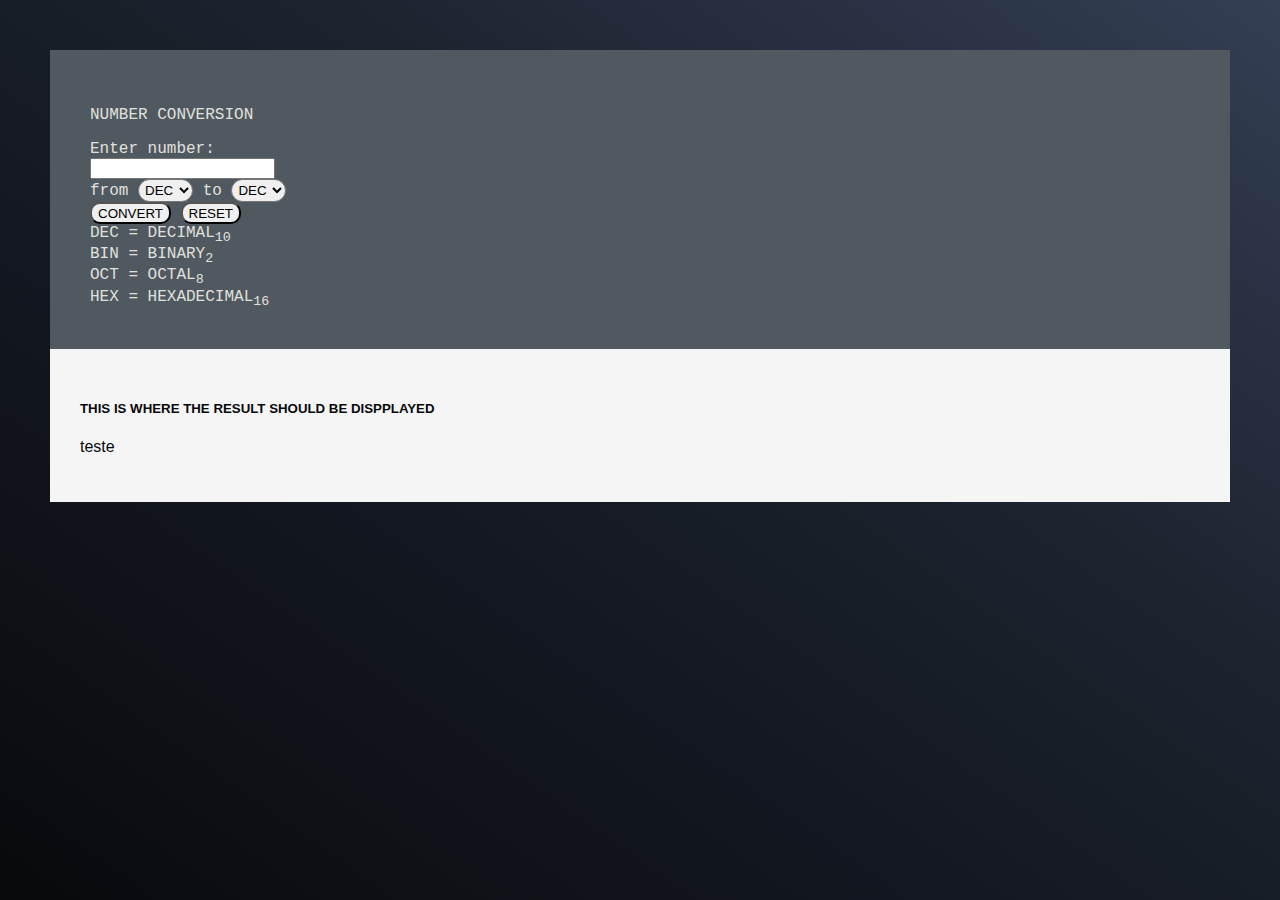
<file: index.html>
<!DOCTYPE html>
<html lang="en">

<head>
    <meta charset="UTF-8">
    <meta name="viewport" content="width=device-width, initial-scale=1.0">
    <link rel="stylesheet" href="ncCSS.css">
    <link href="https://cdn.jsdelivr.net/npm/bootstrap@5.3.2/dist/css/bootstrap.min.css" rel="stylesheet"
        integrity="sha384-T3c6CoIi6uLrA9TneNEoa7RxnatzjcDSCmG1MXxSR1GAsXEV/Dwwykc2MPK8M2HN" crossorigin="anonymous">
    <title>Number Conversion</title>
</head>

<body class="body">
    <div class="row">
        <div class="col-lg options fs-5">
            <div class="row">
                <p class="text-center fs-1 mb-4">NUMBER CONVERSION</p>
                <div class="col">
                    <label for="numberInput">Enter number:</label> <br>
                    <input class="mb-3" type="text" id="numberInput"> <br>
                    <label class="mb-2" for="select1">from</label>
                    <select name="select1" id="select1">
                        <option value="dec">DEC</option>
                        <option value="bin">BIN</option>
                        <option value="oct">OCT</option>
                        <option value="hex">HEX</option>
                    </select>
                    <label for="select2">to</label>
                    <select name="select2" id="select2">
                        <option value="dec">DEC</option>
                        <option value="bin">BIN</option>
                        <option value="oct">OCT</option>
                        <option value="hex">HEX</option>
                    </select> <br>
                    <button class="button mb-3" onclick="getOption()">CONVERT</button>
                    <button class="button" onclick="reset()">RESET</button>
                </div>
                <div class="col">
                    DEC = DECIMAL<SUB>10</SUB> <br>
                    BIN = BINARY<sub>2</sub> <br>
                    OCT = OCTAL<sub>8</sub><br>
                    HEX = HEXADECIMAL<sub>16</sub>
                </div>
            </div>
        </div>
        <div class="col-lg result">
            <h5 id="result">
                THIS IS WHERE THE RESULT SHOULD BE DISPPLAYED
            </h5>
            <p>teste</p>
        </div>
    </div>

    <script src="ncJS.js"></script>
</body>

</html>
</file>
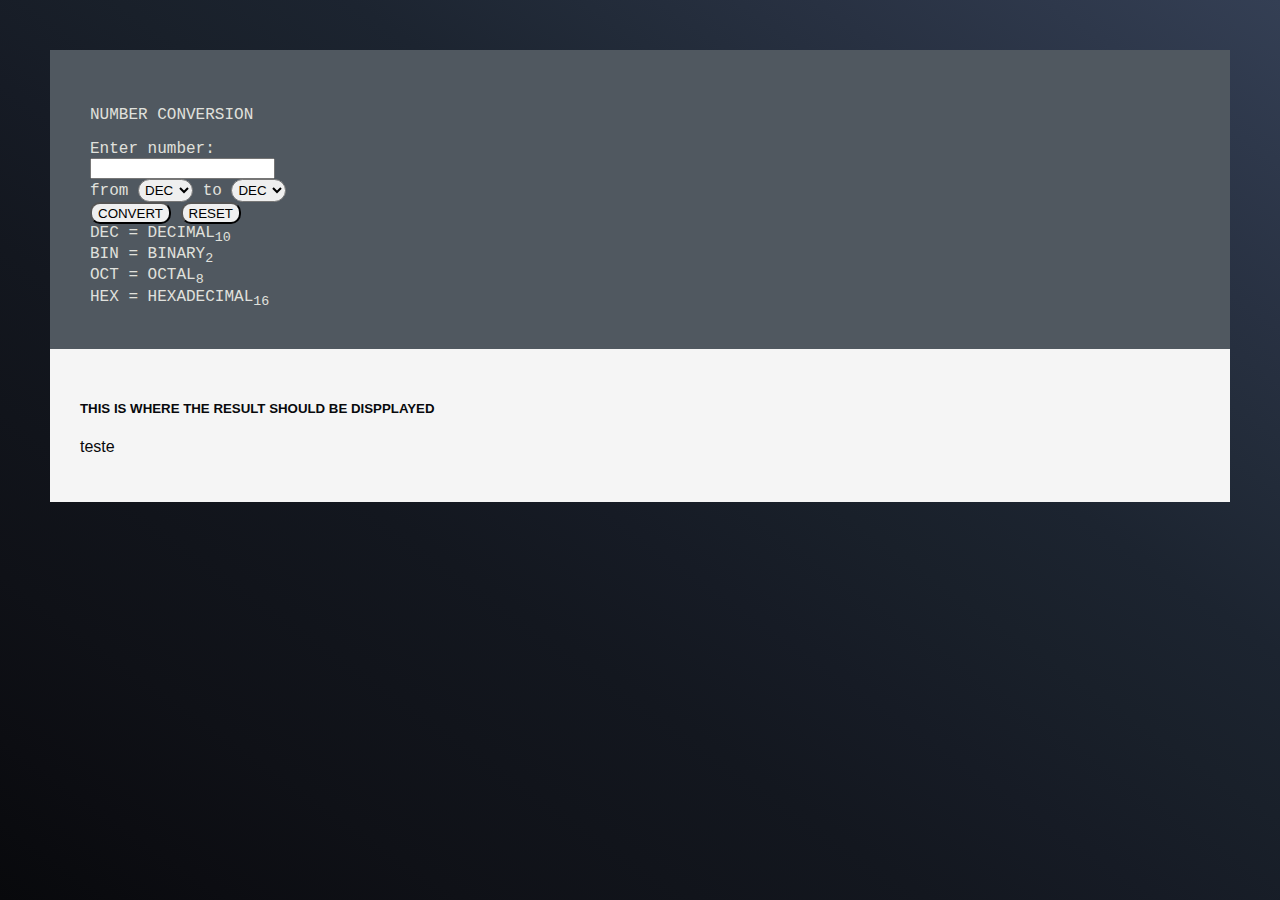
<file: numberconversion.html>
<!DOCTYPE html>
<html lang="en">

<head>
    <meta charset="UTF-8">
    <meta name="viewport" content="width=device-width, initial-scale=1.0">
    <link rel="stylesheet" href="ncCSS.css">
    <link href="https://cdn.jsdelivr.net/npm/bootstrap@5.3.2/dist/css/bootstrap.min.css" rel="stylesheet"
        integrity="sha384-T3c6CoIi6uLrA9TneNEoa7RxnatzjcDSCmG1MXxSR1GAsXEV/Dwwykc2MPK8M2HN" crossorigin="anonymous">
    <title>Number Conversion</title>
</head>

<body class="body">
    <div class="row">
        <div class="col-lg options fs-5">
            <div class="row">
                <p class="text-center fs-1 mb-4">NUMBER CONVERSION</p>
                <div class="col">
                    <label for="numberInput">Enter number:</label> <br>
                    <input class="mb-3" type="text" id="numberInput"> <br>
                    <label class="mb-2" for="select1">from</label>
                    <select name="select1" id="select1">
                        <option value="dec">DEC</option>
                        <option value="bin">BIN</option>
                        <option value="oct">OCT</option>
                        <option value="hex">HEX</option>
                    </select>
                    <label for="select2">to</label>
                    <select name="select2" id="select2">
                        <option value="dec">DEC</option>
                        <option value="bin">BIN</option>
                        <option value="oct">OCT</option>
                        <option value="hex">HEX</option>
                    </select> <br>
                    <button class="button mb-3" onclick="getOption()">CONVERT</button>
                    <button class="button" onclick="reset()">RESET</button>
                </div>
                <div class="col">
                    DEC = DECIMAL<SUB>10</SUB> <br>
                    BIN = BINARY<sub>2</sub> <br>
                    OCT = OCTAL<sub>8</sub><br>
                    HEX = HEXADECIMAL<sub>16</sub>
                </div>
            </div>
        </div>
        <div class="col-lg result">
            <h5 id="result">
                THIS IS WHERE THE RESULT SHOULD BE DISPPLAYED
            </h5>
            <p>teste</p>
        </div>
    </div>

    <script src="ncJS.js"></script>
</body>

</html>
</file>
<file: ncCSS.css>
.body {
  padding: 50px;
  margin: 0;
  background-image: linear-gradient(to right top, #08090c, #0c0d12, #0f1117, #11141b, #13171f, #161b25, #19202a, #1c2430, #222b39, #283142, #2e384b, #343f54);
  background-attachment: fixed;
  color: #e0e1dd;
}

.options {
  font-family: 'Courier New', Courier, monospace;
  background-color: #505860;
  padding: 40px;
}

.result {
  font-family: 'Gill Sans', 'Gill Sans MT', Calibri, 'Trebuchet MS', sans-serif;
  background-color: whitesmoke;
  color: #08090c;
  padding: 30px;
}

select {
  border-radius: 15px;
  padding: 2px;
}

.button {
  border-radius: 10px;
  padding-top: 2px;
}
</file>
